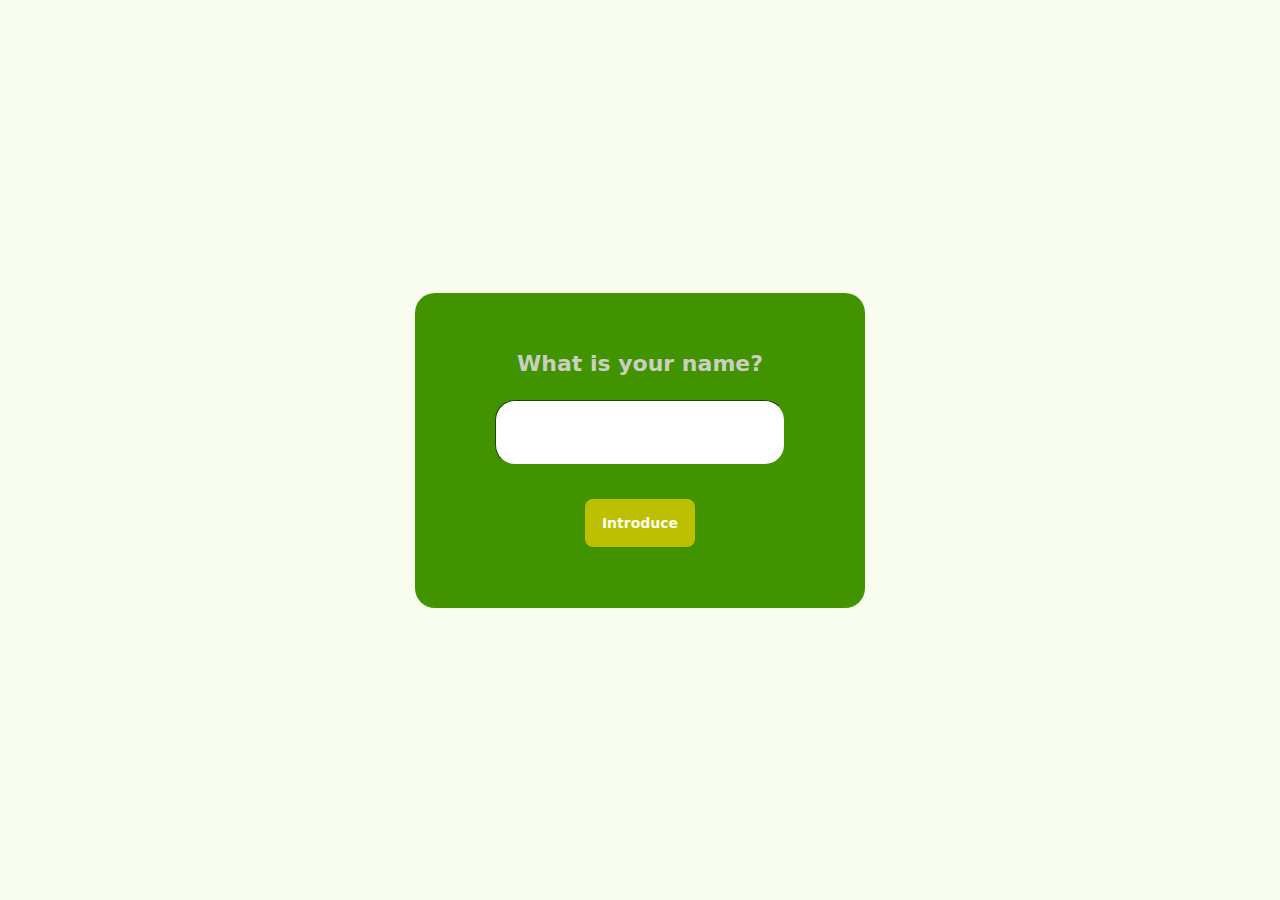
<file: index.html>
<!DOCTYPE html>
<html lang="en">
<head>
    <meta charset="UTF-8">
    <meta name="viewport" content="width=device-width, initial-scale=1.0">
    <link rel="stylesheet" href="./styles.css">
    <link rel="stylesheet" href="./introduce.styles.css">
    <title>Introduce</title>
</head>
<body>
    <div class="screen">
        <div class="introduce">
            <h1>What is your name?</h1>
            <input type="text" />
            <button class="btn btn-secondary">Introduce</button>
         </div>
    </div>
</body>
<script>

    const button = document.querySelector('button')
    if (button) {
        button.addEventListener('click', () => {saveUser()})
    }

    const input = document.querySelector('input')

    function saveUser() {
        console.log('saveUser called.')
        const value = input.value

        if (!value.length) {
            return
        }
        
        localStorage.setItem("userName", value)
        localStorage.setItem("result", 0)

        /* Rating logic */
        let users
        const usersStr = localStorage.getItem("users")
        if (!usersStr) {
            users = {}
        } else {
            users = JSON.parse(usersStr)
        }
        const dateISOString = new Date().toISOString()
        users[dateISOString] = {userName: value, result: 0}

        localStorage.setItem("currentUser", dateISOString)
        localStorage.setItem("users", JSON.stringify(users))

        window.location.href = './menu.html'

    }

    function keyDownHandler(e) {
        if (e.code == "Enter") {
            saveUser()
        }
    }

    window.addEventListener('keydown', keyDownHandler)
</script>
</html>
</file>
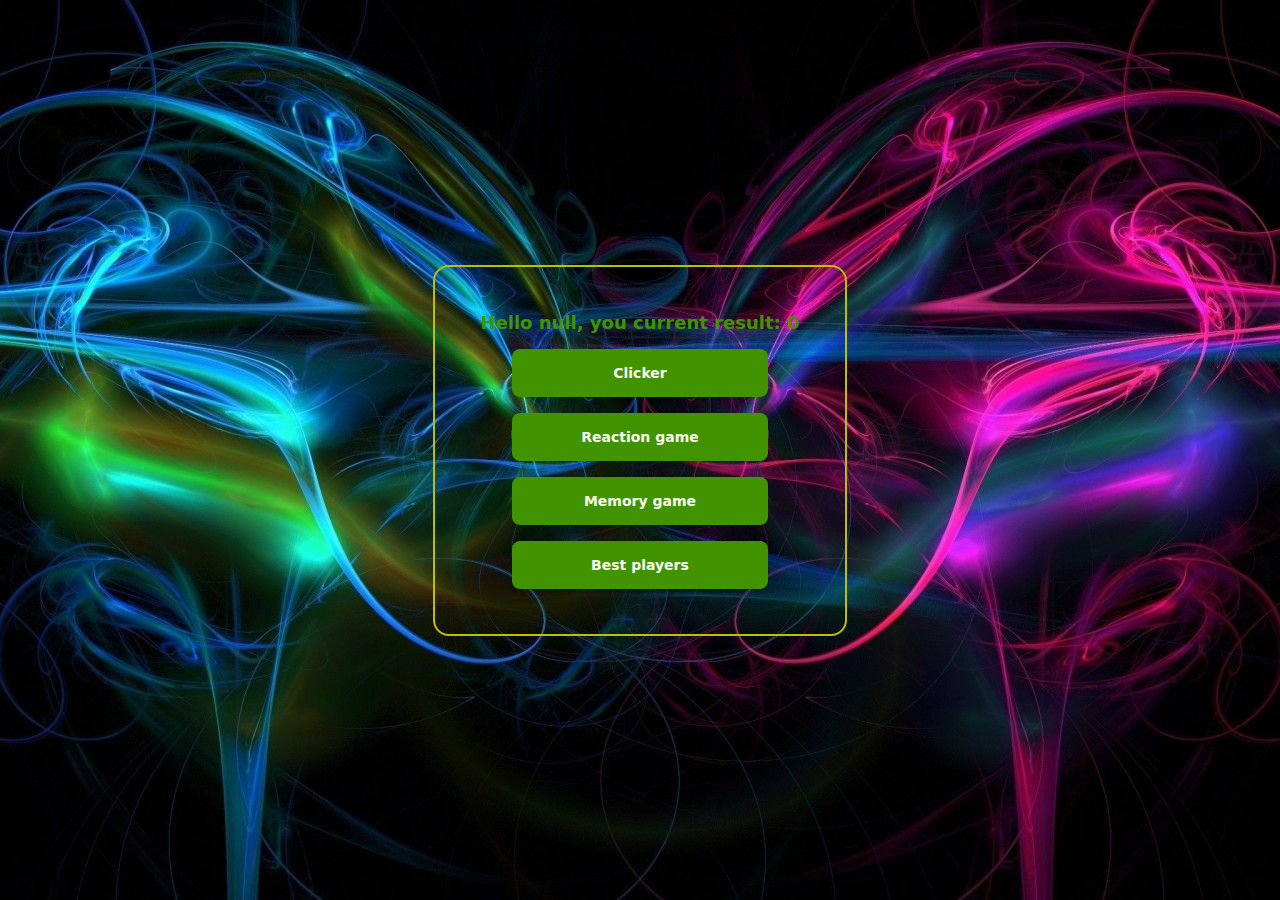
<file: menu.html>
<!DOCTYPE html>
<html lang="en">
<head>
    <meta charset="UTF-8">
    <meta name="viewport" content="width=device-width, initial-scale=1.0">
    <link rel="stylesheet" href="./styles.css">
    <title>Document</title>
</head>
<body>
    <div class="menu-screen">
        <div class="menu">
            <div class="userName" id="userNameField"></div>
            <input class="btn btn-primary menu-btn" type="button" onclick="location.href='./games/game1.html'" value="Clicker" />
            <input class="btn btn-primary menu-btn" type="button" onclick="location.href='./games/game2.html'" value="Reaction game" />
            <input class="btn btn-primary menu-btn" type="button" onclick="location.href='./games/game3.html'" value="Memory game" />
            <input class="btn btn-primary menu-btn" type="button" onclick="location.href='./rating.html'" value="Best players" />
        </div>
    </div>
</body>
<script>
  const userNameField = document.getElementById("userNameField")      
  const userName = localStorage.getItem("userName")

  const result = +localStorage.getItem("result")

  const introduce = `Hello ${userName}, you current result: ${result}`
  userNameField.innerText = introduce

  const currentUser = localStorage.getItem("currentUser")
  const usersStr = localStorage.getItem("users")
  const users = JSON.parse(usersStr)

  users[currentUser] = { userName, result }
  localStorage.setItem("users", JSON.stringify(users))

</script>
</html>
</file>
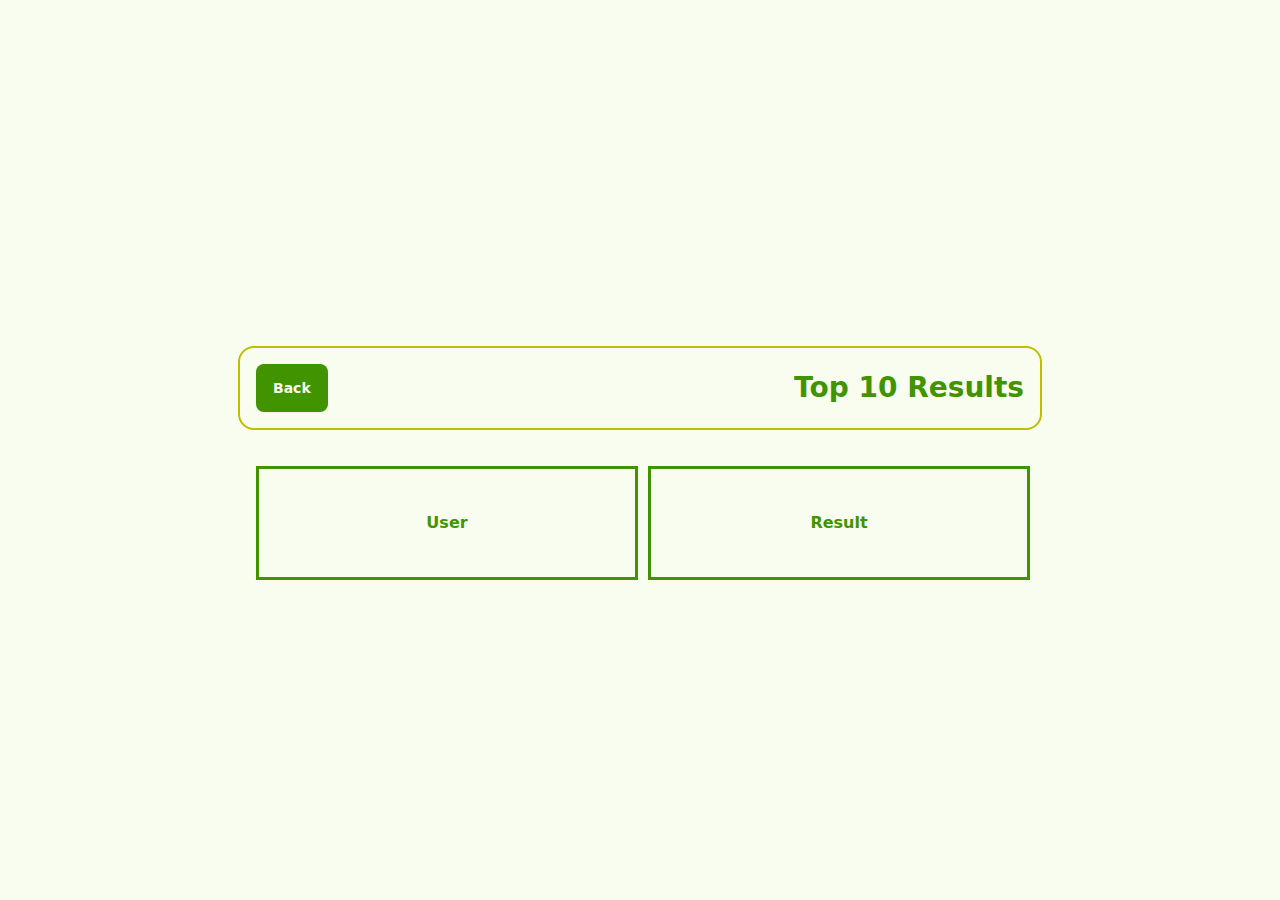
<file: rating.html>
<!DOCTYPE html>
<html lang="en">
<head>
    <meta charset="UTF-8">
    <meta name="viewport" content="width=device-width, initial-scale=1.0">
    
    <link rel="stylesheet" href="./styles.css">
    <link rel="stylesheet" href="./rating.styles.css">

    <title>Document</title>
</head>
<body>
    <div class="screen">
        <div class="rating-header">
            <input class="btn btn-primary" type="button" onclick="location.href='../menu.html'" value="Back" /> 
            <h2 class="truncate">Top 10 Results</h2>
        </div>
    
        <div id="bestUsers" class="grid-total">
            <div class="grid-item">User</div>
            <div class="grid-item">Result</div>
        </div>    
    </div>
   

</body>
<script>
    const usersStr = localStorage.getItem("users")
    const usersData = JSON.parse(usersStr)
    const users = Object.values(usersData)
    users.sort((a, b) => b.result - a.result)

    const tableBody = document.getElementById('bestUsers')

    // Displaying the top 10 results in the table
    for (let i = 0; i < 10 && i < users.length; i++) {
       const userNameCell = document.createElement('div')
       userNameCell.classList.add("grid-item")
       const resultCell = document.createElement('div')
       resultCell.classList.add("grid-item")

       userNameCell.textContent = users[i].userName
       resultCell.textContent = users[i].result
        
       tableBody.appendChild(userNameCell)
       tableBody.appendChild(resultCell)
    }

</script>
</html>
</file>
<file: styles.css>
@import url('https://fonts.googleapis.com/css2?family=Poppins:ital,wght@0,300;0,400;0,500;0,600;1,300;1,400;1,500;1,600&display=swap');

* {
    margin: 0;
    padding: 0;
    font-family: ui-sans-serif, system-ui, sans-serif, "Apple Color Emoji", "Segoe UI Emoji", "Segoe UI Symbol", "Noto Color Emoji";
}

:root {
    color-scheme: light;
    --b2: 0.918003 0.0186 123.72;
    --b3: 0.848906 0.0172 123.72;
    --bc: 0.19742 0.004 123.72;
    --pc: 0.11784 0.0398 134.6;
    --sc: 0.1555 0.0392 111.09;
    --ac: 0.17078 0.0402 100.73;
    --nc: 0.86196 0.015 108.6;
    --inc: 0.17238 0.0094 224.14;
    --suc: 0.17238 0.0094 157.85;
    --wac: 0.17238 0.0094 102.15;
    --erc: 0.17238 0.0094 25.85;
    --rounded-box: 1rem;
    --rounded-btn: 0.5rem;
    --rounded-badge: 1.9rem;
    --animation-btn: 0.25s;
    --animation-input: .2s;
    --btn-focus-scale: 0.95;
    --border-btn: 1px;
    --tab-border: 1px;
    --tab-radius: 0.5rem;
    --p: 0.5892 0.199 134.6;
    --s: 0.7775 0.196 111.09;
    --a: 0.8539 0.201 100.73;
    --n: 0.3098 0.075 108.6;
    --b1: 0.9871 0.02 123.72;
    --in: 0.8619 0.047 224.14;
    --su: 0.8619 0.047 157.85;
    --wa: 0.8619 0.047 102.15;
    --er: 0.8619 0.047 25.85;
}


.text-warning {
    color: oklch(var(--wa));
}

:root, [data-theme] {
    background-color: oklch(var(--b1));
    color: oklch(var(--bc));
}

html, body {
    display: grid;
    height: 100%;
    place-items: center;
}

h1 {
    font-size: 3rem;
    line-height: 1; 
    font-weight: 900; 
    color: oklch(var(--p));
}

h2 {
    font-size: 1.75rem;
    line-height: 1; 
    font-weight: 800; 
    color: oklch(var(--p));
}

.screen {
    display: flex; 
    flex-direction: column; 
    gap: 1rem; 
    justify-content: center; 
    align-items: center; 
    width: 100vw; 
    height: 100vh; 
}

.menu-screen {
    display: flex; 
    flex-direction: column; 
    gap: 1rem; 
    justify-content: center; 
    align-items: center; 
    width: 100vw; 
    height: 100vh; 

    background: url('./bg.jpg') no-repeat;
    background-size: cover;
    background-position: center;

    animation: animateBg 5s linear infinite;
}

@keyframes animateBg {
    100% {
        filter: hue-rotate(360deg);
    }
}


.btn {
    display: inline-flex;
    height: 3rem;
    min-height: 3rem;
    flex-shrink: 0;
    cursor: pointer;
    -webkit-user-select: none;
    -moz-user-select: none;
    user-select: none;
    flex-wrap: wrap;
    align-items: center;
    justify-content: center;
    border-radius: var(--rounded-btn, 0.5rem);
    border-color: transparent;
    /*border-color: oklch(var(--btn-color, var(--b2)) / var(--tw-border-opacity));*/
    padding-left: 1rem;
    padding-right: 1rem;
    text-align: center;
    font-size: 0.875rem;
    line-height: 1em;
    gap: 0.5rem;
    font-weight: 600;
    text-decoration-line: none;
    transition-duration: 200ms;
    transition-timing-function: cubic-bezier(0, 0, 0.2, 1);
    border-width: var(--border-btn, 1px);
    animation: button-pop var(--animation-btn, 0.25s) ease-out;
    transition-property: color, background-color, border-color, opacity, box-shadow, transform;
    --tw-text-opacity: 1;
    color: oklch(var(--bc));
    --tw-shadow: 0 1px 2px 0 rgb(0 0 0 / 0.05);
    --tw-shadow-colored: 0 1px 2px 0 var(--tw-shadow-color);
    box-shadow: var(--tw-ring-offset-shadow, 0 0 #0000), var(--tw-ring-shadow, 0 0 #0000), var(--tw-shadow);
    outline-color: oklch(var(--bc));
    background-color: oklch(var(--btn-color, var(--b2)) / var(--tw-bg-opacity));
    --tw-bg-opacity: 1;
    --tw-border-opacity: 1;
}

.btn-primary {
    background-color: oklch(var(--p));
    color: oklch(var(--b1));
}

.btn-secondary {
    background-color: oklch(var(--s));
    color: oklch(var(--b1));
}

.btn:active {
    transform: scale(0.95);
}

.btn:disabled,
.btn[disabled] {
    transform: scale(1);
    cursor: not-allowed;
}

.menu {
    padding: 5vmin;
    display: flex; 
    flex-direction: column; 
    gap: 1rem; 
    justify-content: center; 
    align-items: center; 
    border: solid 2px;
    border-radius: 1rem;
    border-color: oklch(var(--s));
}

.menu-btn {
    width: 20vmax;
}

.timewatch {
    background-color: oklch(var(--p));
    color: oklch(var(--b1));
    border-radius: 0.375rem; 
    font-size: 1.25rem;
    line-height: 1.75rem; 
    font-weight: 700; 
    text-transform: uppercase; 
}

.timewatch p {
    width: 14rem; 
    text-align: center; 
}


.header {
    /* padding-bottom: 10%; */
    margin: 20px;
    padding: 1rem;
    width: 60%;
    /* white-space: nowrap; */
    display: flex; 
    justify-content:space-between; 
    align-items: center;
    gap: 1rem; 
    border: solid 2px;
    border-radius: 1rem;
    border-color: oklch(var(--s)); 
}

.header span {
    padding-left: 3%;
    color: oklch(var(--p));
    font-size: 1rem;
    line-height: 1.5rem; 
    font-weight: 500; 
}

.matrix {
    display: grid; 
    grid-template-columns: repeat(4, minmax(0, 1fr)); 
    grid-template-rows: repeat(4, minmax(0, 1fr)); 
    gap: 0rem; 
    width: 80%;
    height: 70%;
}

.userName {
    color:  oklch(var(--p));
    font-weight: 700;
    font-size: 18px;
}

.truncate {
    overflow: hidden;
    text-overflow: ellipsis;
    white-space: nowrap;
}

.rating-header {
    /* padding-bottom: 10%; */
    margin: 20px;
    padding: 1rem;
    width: 60%;
    /* white-space: nowrap; */
    display: flex; 
    justify-content:space-between; 
    align-items: center;
    gap: 1rem; 
    border: solid 2px;
    border-radius: 1rem;
    border-color: oklch(var(--s)); 
}
</file>
<file: introduce.styles.css>
.introduce {
    background-color: oklch(var(--p)); 
    width: 50vh;
    height: 35vh;
    border-radius: 15pt;

    display: flex; 
    flex-direction: column; 
    
    gap: 1rem; 
    justify-content: center; 
    align-items: center; 
}

.introduce h1 {
    color:  oklch(var(--b3));
    font-size: 22px; 
}

.introduce input {
    appearance: none;
    width: 24vh;
    height: 5vh;
    border-radius: 15pt;
    border-color: oklch(var(--p));
    border-width: 1px;
    padding: 1vh 4vh;
    font-size: 16px; 
    text-transform: uppercase; 
    color: oklch(var(--p));    
    font-weight: 700;
    margin-top: 1vh;
    text-align: center;
}

.introduce button {
    margin-top: 2vh;
}
</file>
<file: rating.styles.css>
.grid-header {
    display: flex; 
    justify-content: center; 
    align-items: center; 
    width: 80%;
    height: 3rem;
}

.grid-total {
    display: grid; 
    grid-template-columns: repeat(2, minmax(0, 1fr)); 
    gap: 1rem; 
    width: 60%;
    height: 12%;
}

.grid-number {
    display: flex; 
    justify-content: center; 
    align-items: center; 
    line-height: 1; 
    font-weight: 700; 
    color: oklch(var(--p));
    text-align: right; 
    width: 100%;
    font-size: 2rem;
    border-color: oklch(var(--p));;
    border: solid;
}

.grid-item {
    display: flex; 
    justify-content: center; 
    align-items: center; 
    width: 100%;
    height: 100%;
    font-size: 1rem;
    text-align: left;
    line-height: 1; 
    font-weight: 700; 
    color: oklch(var(--p));
    border: solid;
    border-color: oklch(var(--p));;
}

.btn-group {
    display: flex; 
    gap: 1rem; 
    justify-content: center; 
    align-items: center; 
}
</file>
